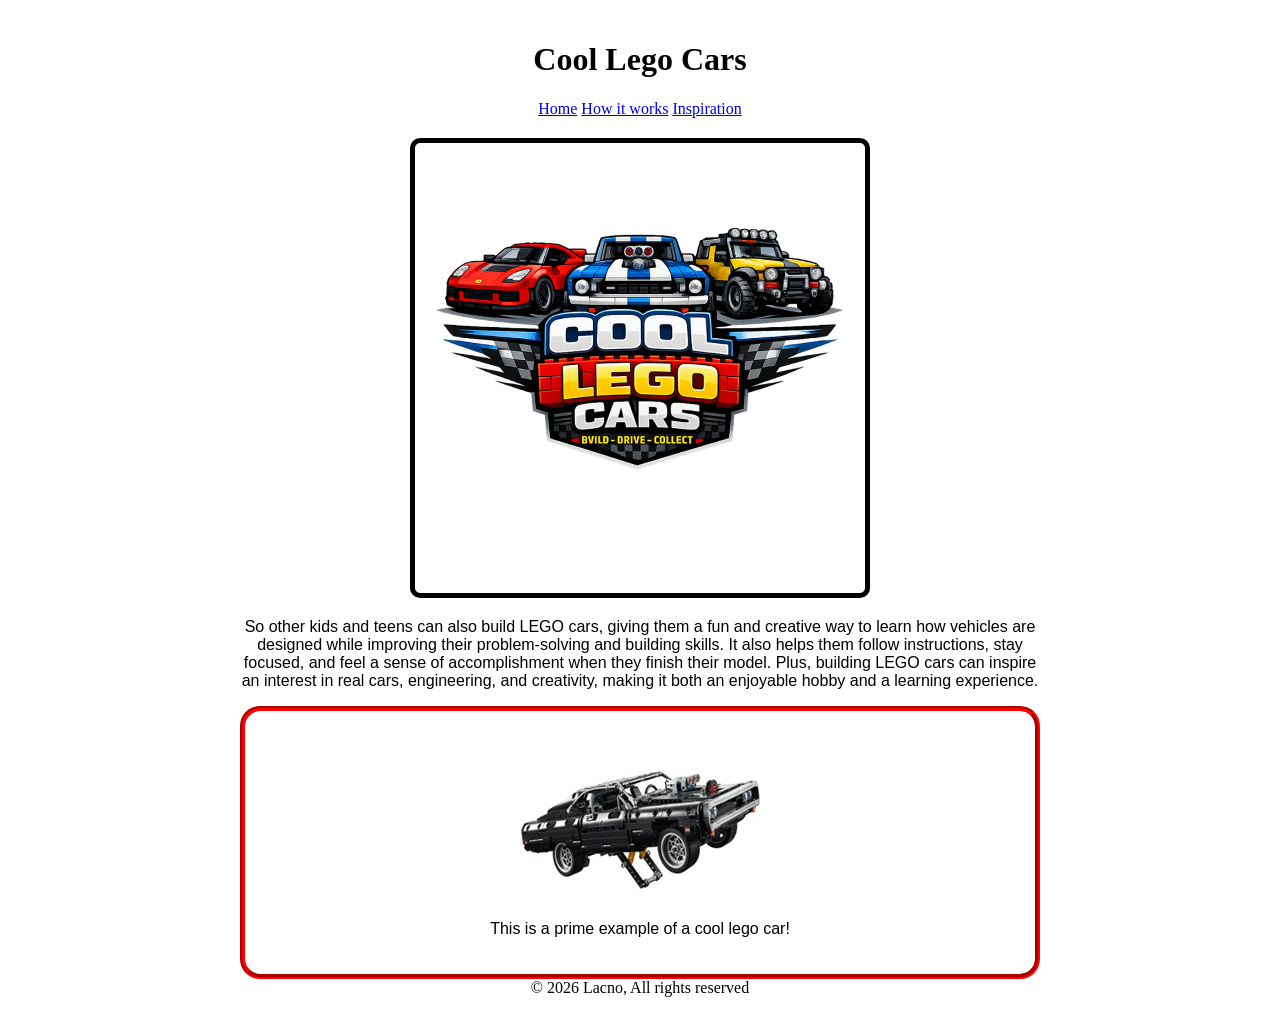
<file: index.html>
<!DOCTYPE html>
<html lang="en">
<head>
    <meta charset="UTF-8">
    <meta name="viewport" content="width=device-width, initial-scale=1.0">
    <title>Document</title>
    <link rel="preconnect" href="https://fonts.googleapis.com">
<link rel="preconnect" href="https://fonts.gstatic.com" crossorigin>
<link href="https://fonts.googleapis.com/css2?family=Roboto+Condensed:ital,wght@0,100..900;1,100..900&display=swap" rel="stylesheet">
    <link rel="stylesheet" href="styles.css">
</head>
<body>
    <div id="wrapper">
        <header>
             <h1>
            Cool Lego Cars

        </h1>
        <nav>
        <a href="index.html">Home</a>
        <a href="page1.html">How it works</a>
        <a href="inspirational.html">Inspiration</a>
    
        </nav>

        </header>
       

        <div id="thing1">
            <img src="images/legocarlogo.png" alt="logo">
            <p>
               So other kids and teens can also build LEGO cars, giving them a fun and creative way to learn how vehicles are designed while improving their problem-solving and building skills. It also helps them follow instructions, stay focused, and feel a sense of accomplishment when they finish their model. Plus, building LEGO cars can inspire an interest in real cars, engineering, and creativity, making it both an enjoyable hobby and a learning experience.
            </p>
        </div>

        <div id="coolcar">
            <img src="/images/legodrag.jpg" alt="car lookin image">
            <p>
                This is a prime example of a cool lego car!
            </p>
        </div>

        

        <footer>
            &copy; 2026 Lacno, All rights reserved
        </footer>
       
    
    </div> 

</body>
</html>
</file>
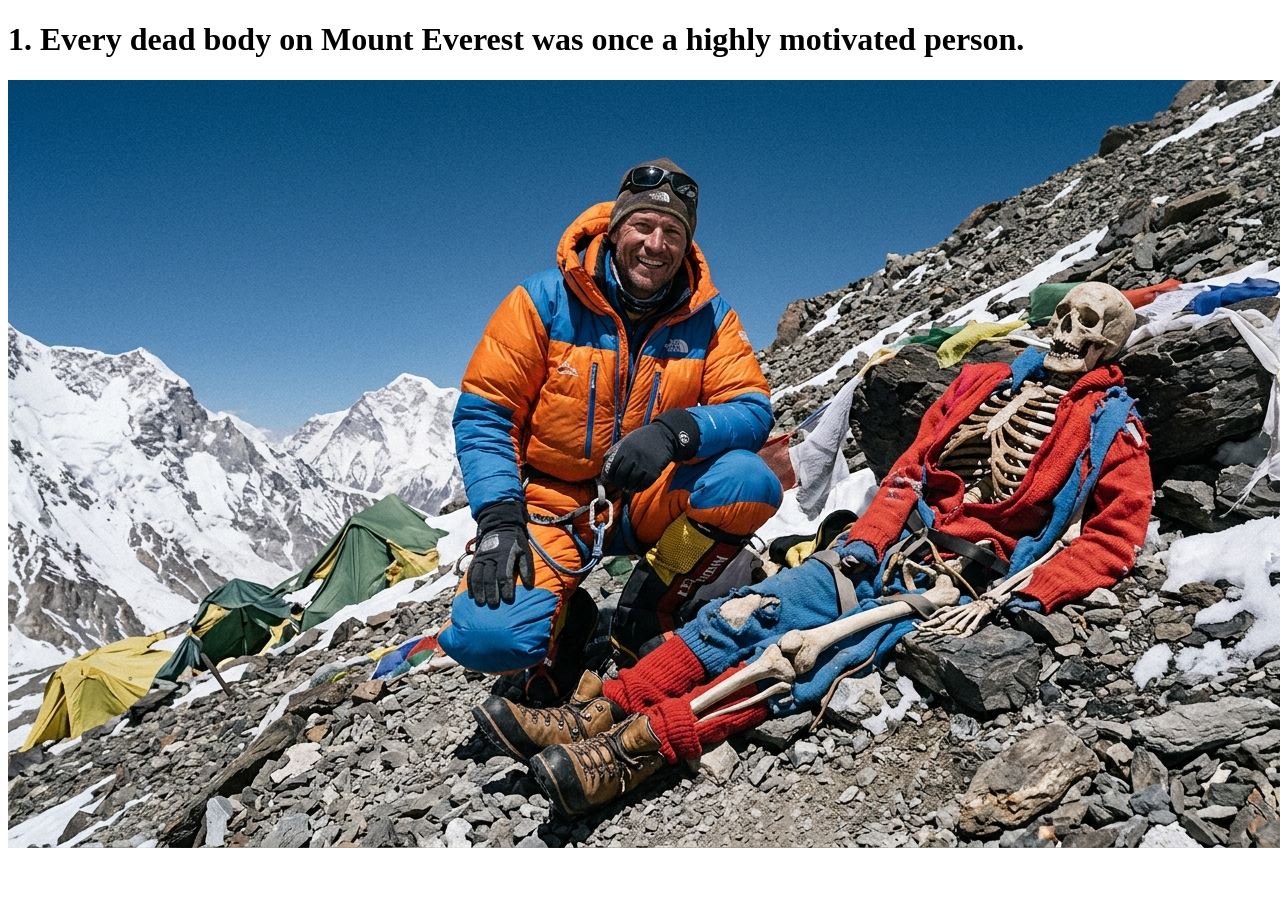
<file: inspirational.html>
<!DOCTYPE html>
<html lang="en">
<head>
    <meta charset="UTF-8">
    <meta name="viewport" content="width=device-width, initial-scale=1.0">
    <title>Inspirational</title>
</head>
<body>
    <h1>
        1. Every dead body on Mount Everest was once a highly motivated person.
    </h1>
    <div class="img">
        <img src="images/happy!.png">
    </div>
</body>
</html>
</file>
<file: styles.css>
body {

  display: flex;
  flex-direction: column; 
  justify-content: center; 
  align-items: center;     
  min-height: 100vh;       
  margin: 0;  
  padding: 20px;             
}

#wrapper {
  width: 800px;
  margin: auto;
}

h1 {
  text-align: center;
  font-family: roboto;
}

nav {
  text-align: center;
  margin: 20px ;
}

#coolcar {
text-align: center;
font-family: Arial, Helvetica, sans-serif;
padding: 20px;
border-style: groove;
border-color: red;
border-width: 5px;
border-radius: 20px;
}

footer {
    text-align: center;
}

#thing1 {
  font-family: Arial, Helvetica, sans-serif;
  text-align: center;
}

#thing1 img {
  width: 450px;
  margin: 0%;
  border-style: solid;
  border-width: 5px;
  border-color: black;
  border-radius: 10px;
</file>
